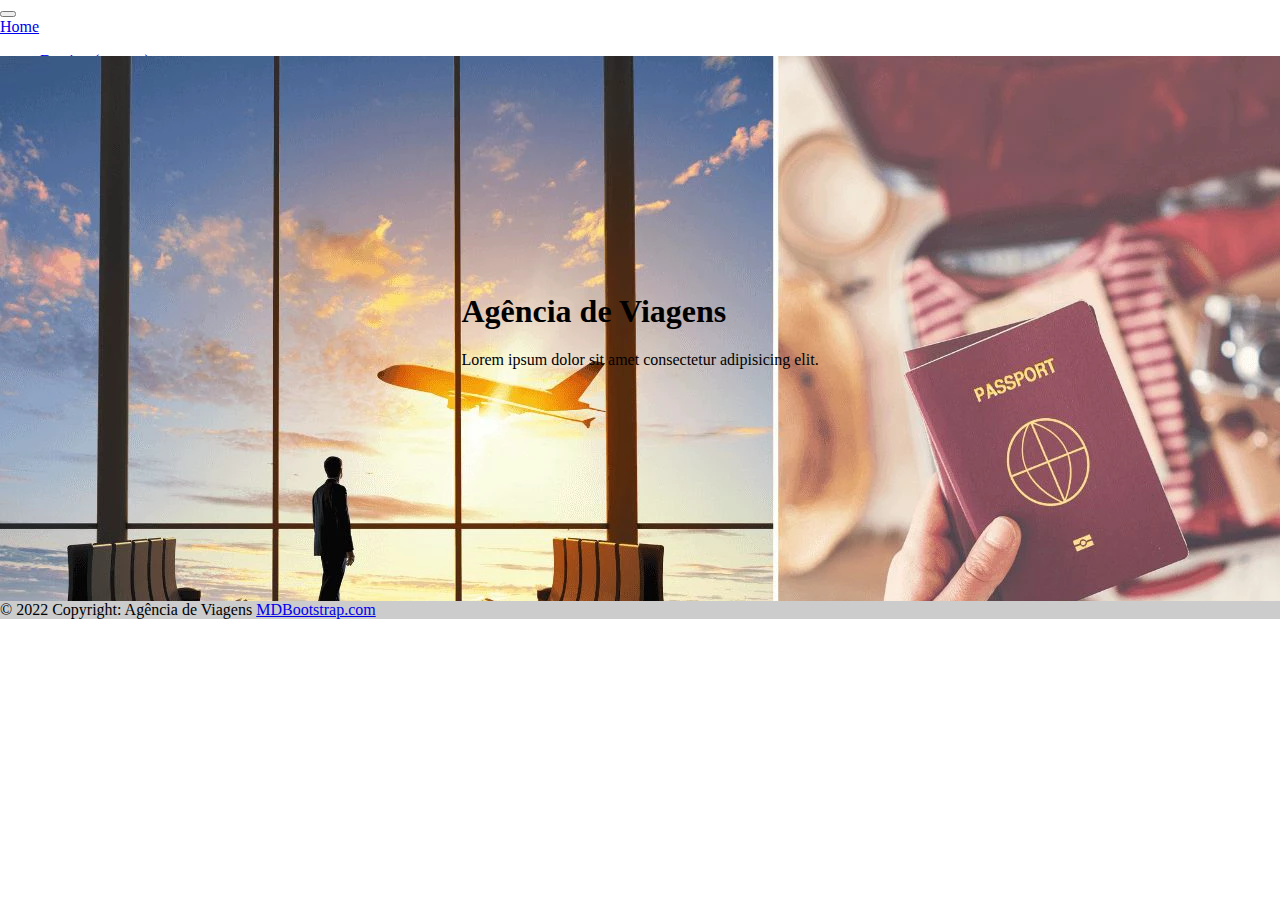
<file: projeto/index.html>
<!DOCTYPE html>
<html lang="pt-br">

<head>
  <meta charset="UTF-8">
  <meta http-equiv="X-UA-Compatible" content="IE=edge">
  <meta name="viewport" content="width=device-width, initial-scale=1.0">

  <link rel="stylesheet" href="style.css
    ">

  <link rel="stylesheet" href="https://stackpath.bootstrapcdn.com/bootstrap/4.1.3/css/bootstrap.min.css"
    integrity="sha384-MCw98/SFnGE8fJT3GXwEOngsV7Zt27NXFoaoApmYm81iuXoPkFOJwJ8ERdknLPMO" crossorigin="anonymous">

  <script src="https://code.jquery.com/jquery-3.3.1.slim.min.js"
    integrity="sha384-q8i/X+965DzO0rT7abK41JStQIAqVgRVzpbzo5smXKp4YfRvH+8abtTE1Pi6jizo"
    crossorigin="anonymous"></script>
  <script src="https://cdnjs.cloudflare.com/ajax/libs/popper.js/1.14.3/umd/popper.min.js"
    integrity="sha384-ZMP7rVo3mIykV+2+9J3UJ46jBk0WLaUAdn689aCwoqbBJiSnjAK/l8WvCWPIPm49"
    crossorigin="anonymous"></script>
  <script src="https://stackpath.bootstrapcdn.com/bootstrap/4.1.3/js/bootstrap.min.js"
    integrity="sha384-ChfqqxuZUCnJSK3+MXmPNIyE6ZbWh2IMqE241rYiqJxyMiZ6OW/JmZQ5stwEULTy"
    crossorigin="anonymous"></script>

  <title>Home</title>
</head>

<body>

  <div class="container">
    <header>
      <!--Início do cabeçalho-->
      <nav class="navbar navbar-expand-lg navbar-light bg-light">
        <button class="navbar-toggler" type="button" data-toggle="collapse" data-target="#navbarTogglerDemo01"
          aria-controls="navbarTogglerDemo01" aria-expanded="false" aria-label="Toggle navigation">
          <span class="navbar-toggler-icon"></span>
        </button>
        <div class="collapse navbar-collapse" id="navbarTogglerDemo01">
          <a class="navbar-brand" href="#">Home</a>
          <ul class="navbar-nav mr-auto mt-2 mt-lg-0">
            <li class="nav-item active">
              <a class="nav-link" href="destino.html">Destino <span class="sr-only">(current)</span></a>
            </li>
            <li class="nav-item">
              <a class="nav-link" href="promocoes.html">Promoções</a>
            </li>
            <li class="nav-item">
              <a class="nav-link disabled" href="contato.html">Contato</a>
            </li>
          </ul>
          <form class="form-inline my-2 my-lg-0">
            <input class="form-control mr-sm-2" type="search" placeholder="Buscar" aria-label="Search">
            <button class="btn btn-outline-success my-2 my-sm-0" type="submit">Buscar</button>
          </form>
        </div>
      </nav>
      <!--Fim do cabeçalho-->
    </header>

    <main class="corpo">
      <div class="centrar">
        <h1>Agência de Viagens</h1>
        <p>Lorem ipsum dolor sit amet consectetur adipisicing elit.</p>
      </div>
    </main>

    <!--Início do rodapé-->
    <footer class="bg-light text-center text-lg-start mt-auto">
      <div class="text-center p-3" style="background-color: rgba(0, 0, 0, 0.2);">
        © 2022 Copyright: Agência de Viagens
        <a class="text-dark" href="https://mdbootstrap.com/">MDBootstrap.com</a>
      </div>
    </footer>
    <!--Fim do rodapé-->
  </div>

</body>

</html>
</file>
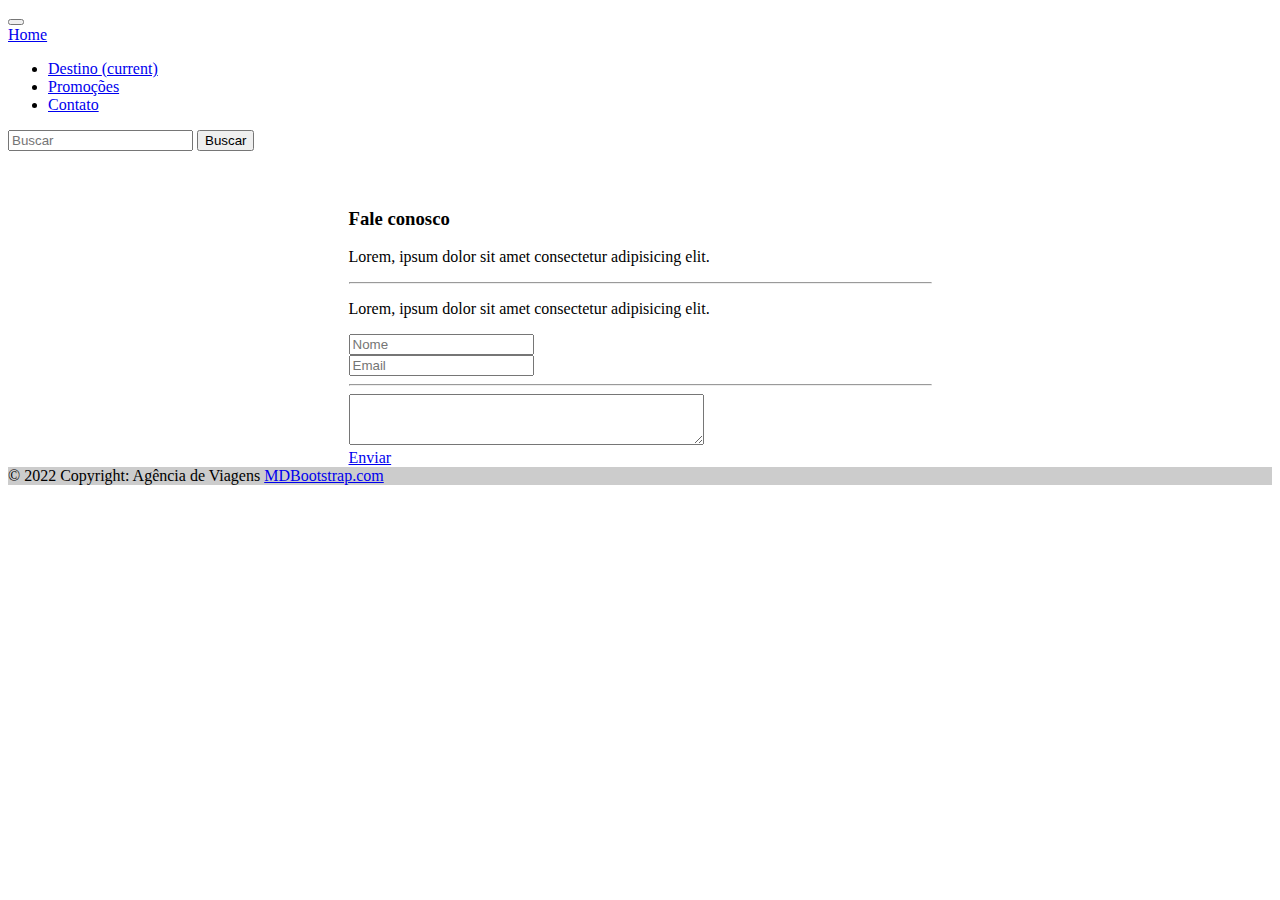
<file: projeto/contato.html>
<!DOCTYPE html>
<html lang="pt-br">

<head>
    <meta charset="UTF-8">
    <meta http-equiv="X-UA-Compatible" content="IE=edge">
    <meta name="viewport" content="width=device-width, initial-scale=1.0">

    <link rel="stylesheet" href="style_contato.css">

    <link rel="stylesheet" href="https://stackpath.bootstrapcdn.com/bootstrap/4.1.3/css/bootstrap.min.css"
        integrity="sha384-MCw98/SFnGE8fJT3GXwEOngsV7Zt27NXFoaoApmYm81iuXoPkFOJwJ8ERdknLPMO" crossorigin="anonymous">

    <script src="https://code.jquery.com/jquery-3.3.1.slim.min.js"
        integrity="sha384-q8i/X+965DzO0rT7abK41JStQIAqVgRVzpbzo5smXKp4YfRvH+8abtTE1Pi6jizo"
        crossorigin="anonymous"></script>
    <script src="https://cdnjs.cloudflare.com/ajax/libs/popper.js/1.14.3/umd/popper.min.js"
        integrity="sha384-ZMP7rVo3mIykV+2+9J3UJ46jBk0WLaUAdn689aCwoqbBJiSnjAK/l8WvCWPIPm49"
        crossorigin="anonymous"></script>
    <script src="https://stackpath.bootstrapcdn.com/bootstrap/4.1.3/js/bootstrap.min.js"
        integrity="sha384-ChfqqxuZUCnJSK3+MXmPNIyE6ZbWh2IMqE241rYiqJxyMiZ6OW/JmZQ5stwEULTy"
        crossorigin="anonymous"></script>

    <title>Contato</title>
</head>

<body>
  <div class="container d-flex flex-column min-vh-100">
    <header>
      <nav class="navbar navbar-expand-lg navbar-light bg-light">
        <button class="navbar-toggler" type="button" data-toggle="collapse" data-target="#navbarTogglerDemo01" aria-controls="navbarTogglerDemo01" aria-expanded="false" aria-label="Toggle navigation">
          <span class="navbar-toggler-icon"></span>
        </button>
        <div class="collapse navbar-collapse" id="navbarTogglerDemo01">
          <a class="navbar-brand" href="index.html">Home</a>
          <ul class="navbar-nav mr-auto mt-2 mt-lg-0">
            <li class="nav-item active">
              <a class="nav-link" href="destino.html">Destino <span class="sr-only">(current)</span></a>
            </li>
            <li class="nav-item">
              <a class="nav-link" href="promocoes.html">Promoções</a>
            </li>
            <li class="nav-item">
              <a class="nav-link disabled" href="contato.html">Contato</a>
            </li>
          </ul>
          <form class="form-inline my-2 my-lg-0">
            <input class="form-control mr-sm-2" type="search" placeholder="Buscar" aria-label="Search">
            <button class="btn btn-outline-success my-2 my-sm-0" type="submit">Buscar</button>
          </form>
        </div>
      </nav>
    </header>

    <main class="corpo">
      <div class="jumbotron">
        <h3 class="display-4">Fale conosco</h3>
        <p class="lead">Lorem, ipsum dolor sit amet consectetur adipisicing elit.</p>
        <hr class="my-4">
        <p>Lorem, ipsum dolor sit amet consectetur adipisicing elit.</p>
        <form>
          <div class="row">
            <div class="col">
              <input type="text" class="form-control" placeholder="Nome">
            </div>
            <div class="col">
              <input type="email" class="form-control" placeholder="Email">
            </div>
          </div>
        </form>
        <hr class="my-4">
        <textarea name="" id="" cols="70" rows="3"></textarea>
        <br>
        <a class="btn btn-primary btn-lg" href="#" role="button">Enviar</a>
    </main>

    <!--Início do rodapé-->
    <footer class="bg-light text-center text-lg-start mt-auto">
      <div class="text-center p-3" style="background-color: rgba(0, 0, 0, 0.2);">
        © 2022 Copyright: Agência de Viagens
        <a class="text-dark" href="https://mdbootstrap.com/">MDBootstrap.com</a>
      </div>
    </footer>
    <!--Fim do rodapé-->
  </div>
</body>

</html>
</file>
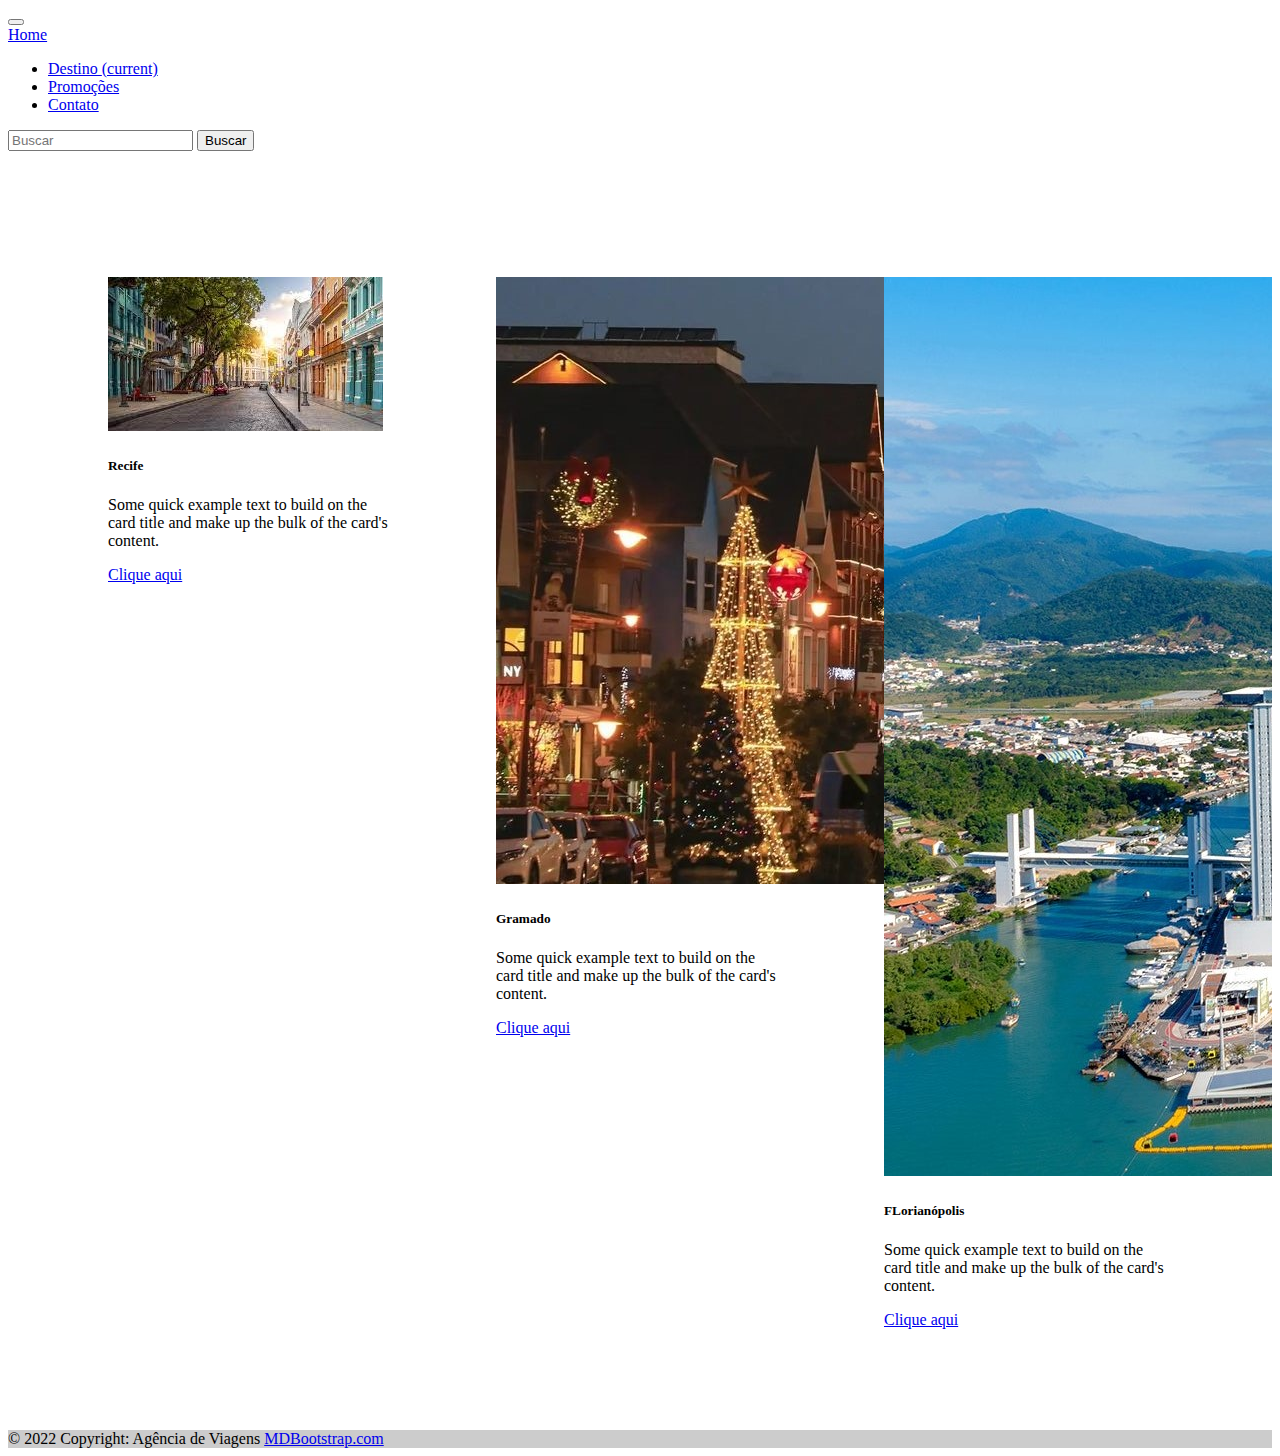
<file: projeto/destino.html>
<!DOCTYPE html>
<html lang="pt-br">

<head>
    <meta charset="UTF-8">
    <meta http-equiv="X-UA-Compatible" content="IE=edge">
    <meta name="viewport" content="width=device-width, initial-scale=1.0">

    <link rel="stylesheet" href="style_destino.css">

    <link rel="stylesheet" href="https://stackpath.bootstrapcdn.com/bootstrap/4.1.3/css/bootstrap.min.css"
        integrity="sha384-MCw98/SFnGE8fJT3GXwEOngsV7Zt27NXFoaoApmYm81iuXoPkFOJwJ8ERdknLPMO" crossorigin="anonymous">

    <script src="https://code.jquery.com/jquery-3.3.1.slim.min.js"
        integrity="sha384-q8i/X+965DzO0rT7abK41JStQIAqVgRVzpbzo5smXKp4YfRvH+8abtTE1Pi6jizo"
        crossorigin="anonymous"></script>
    <script src="https://cdnjs.cloudflare.com/ajax/libs/popper.js/1.14.3/umd/popper.min.js"
        integrity="sha384-ZMP7rVo3mIykV+2+9J3UJ46jBk0WLaUAdn689aCwoqbBJiSnjAK/l8WvCWPIPm49"
        crossorigin="anonymous"></script>
    <script src="https://stackpath.bootstrapcdn.com/bootstrap/4.1.3/js/bootstrap.min.js"
        integrity="sha384-ChfqqxuZUCnJSK3+MXmPNIyE6ZbWh2IMqE241rYiqJxyMiZ6OW/JmZQ5stwEULTy"
        crossorigin="anonymous"></script>

    <title>Destino</title>
</head>

<body>
  <div class="container d-flex flex-column min-vh-100">
    <header>
      <!--Início do cabeçalho-->
      <nav class="navbar navbar-expand-lg navbar-light bg-light">
        <button class="navbar-toggler" type="button" data-toggle="collapse" data-target="#navbarTogglerDemo01" aria-controls="navbarTogglerDemo01" aria-expanded="false" aria-label="Toggle navigation">
          <span class="navbar-toggler-icon"></span>
        </button>
        <div class="collapse navbar-collapse" id="navbarTogglerDemo01">
          <a class="navbar-brand" href="index.html">Home</a>
          <ul class="navbar-nav mr-auto mt-2 mt-lg-0">
            <li class="nav-item active">
              <a class="nav-link" href="destino.html">Destino <span class="sr-only">(current)</span></a>
            </li>
            <li class="nav-item">
              <a class="nav-link" href="promocoes.html">Promoções</a>
            </li>
            <li class="nav-item">
              <a class="nav-link disabled" href="contato.html">Contato</a>
            </li>
          </ul>
          <form class="form-inline my-2 my-lg-0">
            <input class="form-control mr-sm-2" type="search" placeholder="Buscar" aria-label="Search">
            <button class="btn btn-outline-success my-2 my-sm-0" type="submit">Buscar</button>
          </form>
        </div>
      </nav>
      <!--Fim do cabeçalho-->
    </header>

    <main class="corpo">
      <div class="card1">
        <img src="imagens/recife.jpg" class="card-img-top" alt="Foto de Recife"/>
        <div class="card-body">
          <h5 class="card-title">Recife</h5>
          <p class="card-text">Some quick example text to build on the card title and make up the bulk of the card's content.</p>
          <a href="#!" class="btn btn-primary">Clique aqui</a>
        </div>
      </div>

      <div class="card2">
        <img src="imagens/gramado.jpg" class="card-img-top" alt="Foto de Gramado"/>
        <div class="card-body">
          <h5 class="card-title">Gramado</h5>
          <p class="card-text">Some quick example text to build on the card title and make up the bulk of the card's content.</p>
          <a href="#!" class="btn btn-primary">Clique aqui</a>
        </div>
      </div>

      <div class="card2">
        <img src="imagens/florianopolis.jpg" class="card-img-top" alt="Florianopolis"/>
        <div class="card-body">
          <h5 class="card-title">FLorianópolis</h5>
          <p class="card-text">Some quick example text to build on the card title and make up the bulk of the card's content.</p>
          <a href="#!" class="btn btn-primary">Clique aqui</a>
        </div>
      </div>
    </main>

    <!--Início do rodapé-->
    <footer class="bg-light text-center text-lg-start mt-auto">
      <div class="text-center p-3" style="background-color: rgba(0, 0, 0, 0.2);">
        © 2022 Copyright: Agência de Viagens
        <a class="text-dark" href="https://mdbootstrap.com/">MDBootstrap.com</a>
      </div>
    </footer>
    <!--Fim do rodapé-->
  </div>
</body>
</html>
</file>
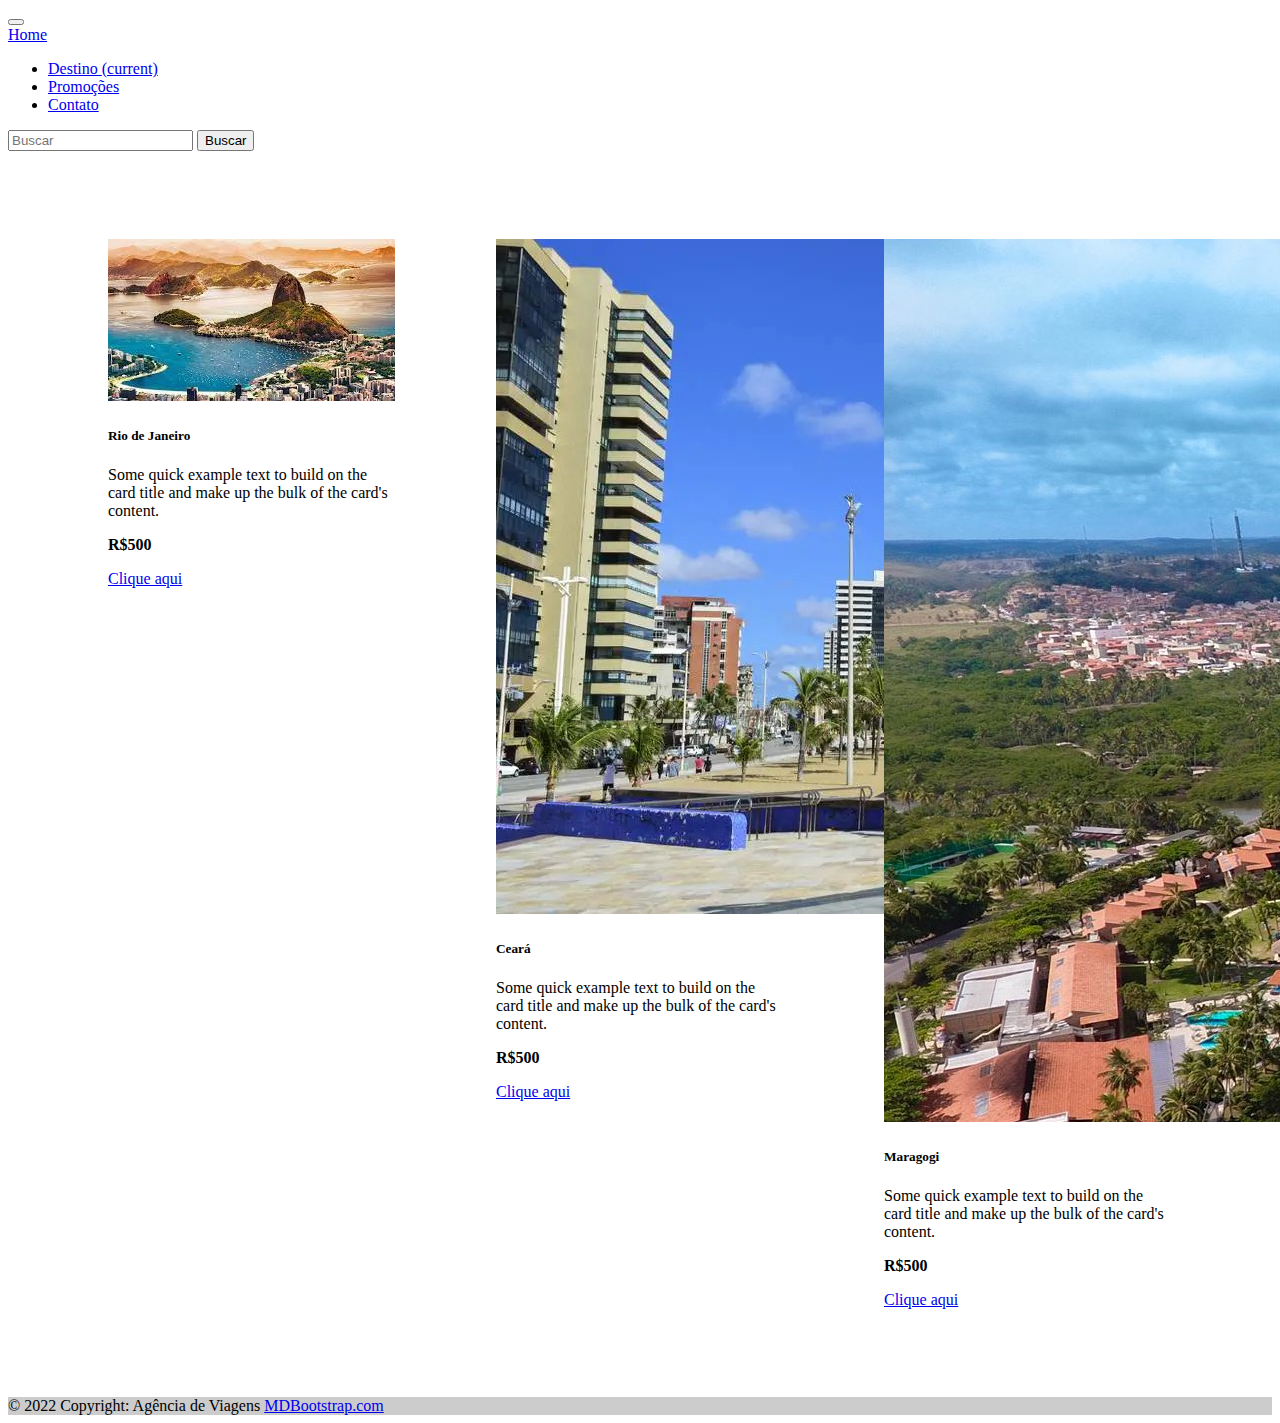
<file: projeto/promocoes.html>
<!DOCTYPE html>
<html lang="pt-br">

<head>
    <meta charset="UTF-8">
    <meta http-equiv="X-UA-Compatible" content="IE=edge">
    <meta name="viewport" content="width=device-width, initial-scale=1.0">

    <link rel="stylesheet" href="style_promocoes.css">

    <link rel="stylesheet" href="https://stackpath.bootstrapcdn.com/bootstrap/4.1.3/css/bootstrap.min.css"
        integrity="sha384-MCw98/SFnGE8fJT3GXwEOngsV7Zt27NXFoaoApmYm81iuXoPkFOJwJ8ERdknLPMO" crossorigin="anonymous">

    <script src="https://code.jquery.com/jquery-3.3.1.slim.min.js"
        integrity="sha384-q8i/X+965DzO0rT7abK41JStQIAqVgRVzpbzo5smXKp4YfRvH+8abtTE1Pi6jizo"
        crossorigin="anonymous"></script>
    <script src="https://cdnjs.cloudflare.com/ajax/libs/popper.js/1.14.3/umd/popper.min.js"
        integrity="sha384-ZMP7rVo3mIykV+2+9J3UJ46jBk0WLaUAdn689aCwoqbBJiSnjAK/l8WvCWPIPm49"
        crossorigin="anonymous"></script>
    <script src="https://stackpath.bootstrapcdn.com/bootstrap/4.1.3/js/bootstrap.min.js"
        integrity="sha384-ChfqqxuZUCnJSK3+MXmPNIyE6ZbWh2IMqE241rYiqJxyMiZ6OW/JmZQ5stwEULTy"
        crossorigin="anonymous"></script>

    <title>Promoções</title>
</head>

<body>
  <div class="container d-flex flex-column min-vh-100">
    <header>
      <nav class="navbar navbar-expand-lg navbar-light bg-light">
        <button class="navbar-toggler" type="button" data-toggle="collapse" data-target="#navbarTogglerDemo01" aria-controls="navbarTogglerDemo01" aria-expanded="false" aria-label="Toggle navigation">
          <span class="navbar-toggler-icon"></span>
        </button>
        <div class="collapse navbar-collapse" id="navbarTogglerDemo01">
          <a class="navbar-brand" href="index.html">Home</a>
          <ul class="navbar-nav mr-auto mt-2 mt-lg-0">
            <li class="nav-item active">
              <a class="nav-link" href="destino.html">Destino <span class="sr-only">(current)</span></a>
            </li>
            <li class="nav-item">
              <a class="nav-link" href="promocoes.html">Promoções</a>
            </li>
            <li class="nav-item">
              <a class="nav-link disabled" href="contato.html">Contato</a>
            </li>
          </ul>
          <form class="form-inline my-2 my-lg-0">
            <input class="form-control mr-sm-2" type="search" placeholder="Buscar" aria-label="Search">
            <button class="btn btn-outline-success my-2 my-sm-0" type="submit">Buscar</button>
          </form>
        </div>
      </nav>
    </header>

    <main class="corpo">
    <div class="card1">
        <img src="imagens/promocoes1.jpg" class="card-img-top" alt="Rio de Janeiro"/>
        <div class="card-body">
          <h5 class="card-title">Rio de Janeiro</h5>
          <p class="card-text">Some quick example text to build on the card title and make up the bulk of the card's content.</p>
          <p><b>R$500</b></p>
          <a href="#!" class="btn btn-primary">Clique aqui</a>
        </div>
      </div>

      <div class="card2">
        <img src="imagens/promocoes2.jpg" class="card-img-top" alt="Ceara"/>
        <div class="card-body">
          <h5 class="card-title">Ceará</h5>
          <p class="card-text">Some quick example text to build on the card title and make up the bulk of the card's content.</p>
          <p><b>R$500</b></p>
          <a href="#!" class="btn btn-primary">Clique aqui</a>
        </div>
      </div>

      <div class="card3">
        <img src="imagens/promocoes3.jpg" class="card-img-top" alt="Maragogi"/>
        <div class="card-body">
          <h5 class="card-title">Maragogi</h5>
          <p class="card-text">Some quick example text to build on the card title and make up the bulk of the card's content.</p>
          <p><b>R$500</b></p>
          <a href="#!" class="btn btn-primary">Clique aqui</a>
        </div>
      </div>
    </main>

    <!--Início do rodapé-->
    <footer class="bg-light text-center text-lg-start">
      <div class="text-center p-3" style="background-color: rgba(0, 0, 0, 0.2);">
        © 2022 Copyright: Agência de Viagens
        <a class="text-dark" href="https://mdbootstrap.com/">MDBootstrap.com</a>
      </div>
    </footer>
    <!--Fim do rodapé-->
  </div>
    
</body>

</html>
</file>
<file: projeto/style.css>
html, body {
    margin: 0;
    padding: 0;
    box-sizing: border-box;
    background: white;
}

.corpo {
    background-image: url("imagens/home.webp");
}

.container {
    display: grid;
    grid-template-columns: 1fr;
    grid-template-rows: 56px 545px 56px;
    grid-template-areas: "header "
        "main "
        "footer";
    overflow-y: hidden !important;
}

header {
    grid-area: header;
}

main {
    grid-area: main;
    min-height:100% ;
}

footer {
    grid-area: footer;
}

.corpo {
    position: relative;
}

.centrar {
    color: black;
    position: absolute;
    top: 50%;
    left: 50%;
    transform: translate(-50%, -50%)
}
</file>
<file: projeto/style_contato.css>
html, body {
    overflow-x: hidden;
}

.corpo {
    justify-content: space-evenly;
    display: flex;
    flex-wrap: wrap;
    flex-direction: row;
    margin: 3% 0 0 0;
}

textarea {
    width: 60%;
}
</file>
<file: projeto/style_destino.css>
html, body {
    overflow-x: hidden;
    /*Nãoa adiantou muito colocar o overflow*/
}
.corpo {
    justify-content: space-evenly;
    display: flex;
    flex-wrap: wrap;
    flex-direction: row;
    margin: 10% 0 8% 0;
}

.card1, .card2, .card3 {
    width: 18rem;
}
</file>
<file: projeto/style_promocoes.css>
/*Quando coloco o
    overflow: hidden;
    o footer fica pela metade e n~]ao consigo quebrar a tela de rolagem lateral*/

.corpo {
    justify-content: space-evenly;
    display: flex;
    flex-wrap: wrap;
    flex-direction: row;
    margin: 7% 0 7% 0;
}

.card1, .card2, .card3 {
    width: 18rem;
}
</file>
